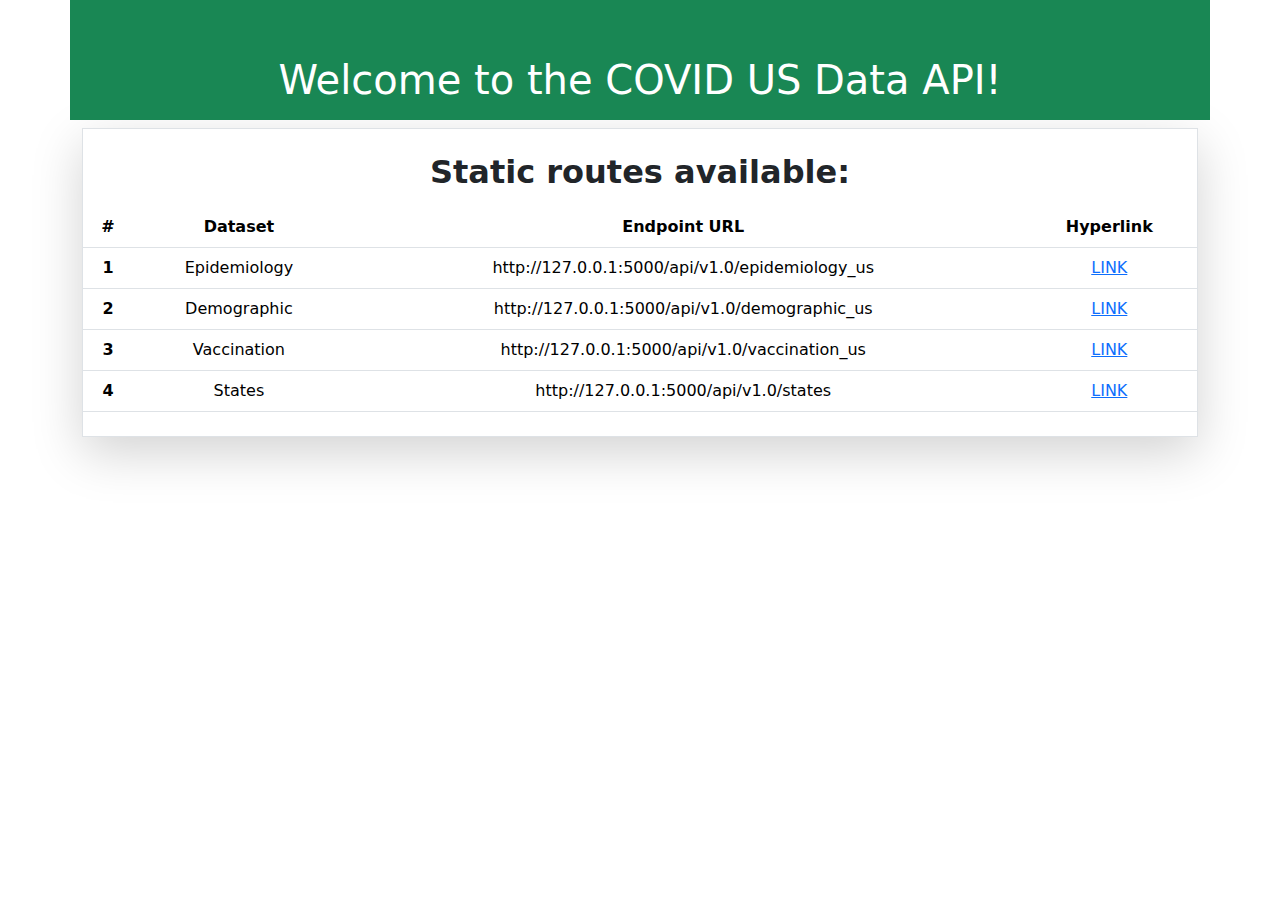
<file: app/templates/covidEndpoints.html>
<!DOCTYPE html>
<html lang="en">
<head>
    <meta charset="UTF-8">
    <meta name="viewport" content="width=device-width, initial-scale=1.0">
    <title>COVID US Data App</title>
    <link href="https://cdn.jsdelivr.net/npm/bootstrap@5.3.3/dist/css/bootstrap.min.css" rel="stylesheet" integrity="sha384-QWTKZyjpPEjISv5WaRU9OFeRpok6YctnYmDr5pNlyT2bRjXh0JMhjY6hW+ALEwIH" crossorigin="anonymous">
</head>
<body>
    <div class="container">
        <div class="row">
            <div class="bg-success p-2 text-white text-center">
                <br><br/>
                <h1>Welcome to the COVID US Data API!</h1>
            </div>
        </div>
        <div class="justify-content-center text-center border shadow-lg my-2 py-2">
            <p><h2><b>Static routes available:</b></h2></p>
            <table class="table table-hover">
                <thead>
                    <th scope="col">#</th>
                    <th scope="col">Dataset</th>
                    <th scope="col">Endpoint URL</th>
                    <th scope="col">Hyperlink</th>
                </thead>
                <tbody>
                    <tr>
                        <th scope="row">1</th>
                        <td>Epidemiology</td>
                        <td>http://127.0.0.1:5000/api/v1.0/epidemiology_us</td>
                        <td><a href="http://127.0.0.1:5000/api/v1.0/epidemiology_us">LINK</a></td>
                    </tr>
                    <tr>
                        <th scope="row">2</th>
                        <td>Demographic</td>
                        <td>http://127.0.0.1:5000/api/v1.0/demographic_us</td>
                        <td><a href="http://127.0.0.1:5000/api/v1.0/demographic_us">LINK</a></td>
                    </tr>
                    <tr>
                        <th scope="row">3</th>
                        <td>Vaccination</td>
                        <td>http://127.0.0.1:5000/api/v1.0/vaccination_us</td>
                        <td><a href="http://127.0.0.1:5000/api/v1.0/vaccination_us">LINK</a></td>
                    </tr>
                    <tr>
                        <th scope="row">4</th>
                        <td>States</td>
                        <td>http://127.0.0.1:5000/api/v1.0/states</td>
                        <td><a href="http://127.0.0.1:5000/api/v1.0/states">LINK</a></td>
                    </tr>
                </tbody>
                
            </table>
        </div>
    </div>
    <script src="https://cdn.jsdelivr.net/npm/bootstrap@5.3.3/dist/js/bootstrap.bundle.min.js" integrity="sha384-YvpcrYf0tY3lHB60NNkmXc5s9fDVZLESaAA55NDzOxhy9GkcIdslK1eN7N6jIeHz" crossorigin="anonymous"></script>
</body>
</html>
</file>
